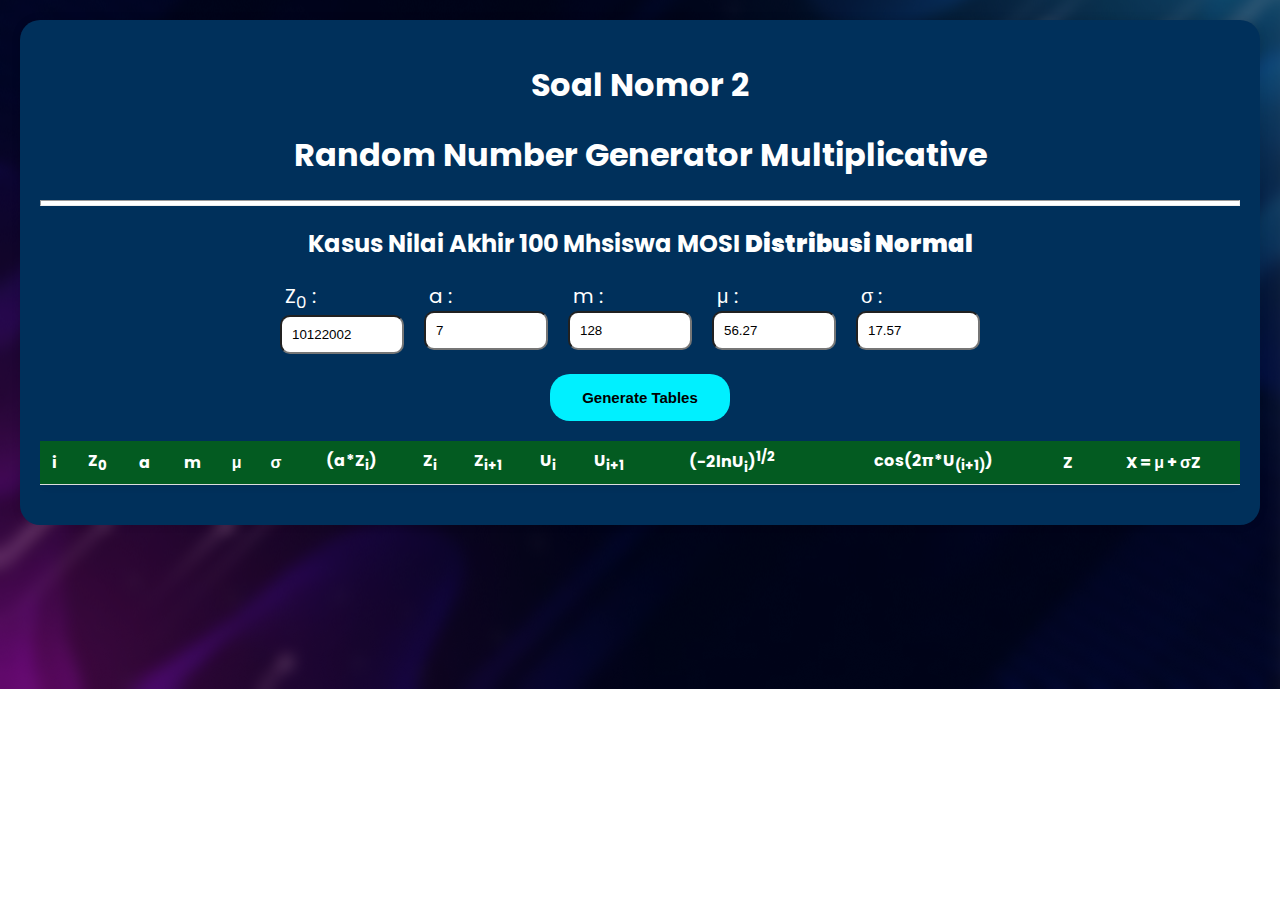
<file: index.html>
<!DOCTYPE html>
<html lang="en">
  <head>
    <meta charset="UTF-8" />
    <meta name="viewport" content="width=device-width, initial-scale=1.0" />
    <title>Random Number Generator</title>
    <link rel="stylesheet" href="src/style.css" />
    <link
      href="https://fonts.googleapis.com/css2?family=Poppins:wght@300;400;500;600;700&display=swap"
      rel="stylesheet"
    />
    <link rel="stylesheet" href="src/responsive.css" />
  </head>

  <body>
    <div class="container">
      <h1>Soal Nomor 2</h1>
      <h1>Random Number Generator Multiplicative</h1>
      <hr />
      <h2>Kasus Nilai Akhir 100 Mhsiswa MOSI <b>Distribusi Normal</b></h2>
      <div class="input-section">
        <section>
          <label for="Z0">Z<sub>0</sub> :</label>
          <input type="number" id="Z0" name="Z0" value="10122002" />
        </section>
        <section>
          <label for="a">a :</label>
          <input type="number" id="a" name="a" value="7" />
        </section>
        <section>
          <label for="m">m :</label>
          <input type="number" id="m" name="m" value="128" />
        </section>
        <section>
          <label for="mu">μ :</label>
          <input type="number" id="mu" name="mu" value="56.27" />
        </section>
        <section>
          <label for="sigma">σ :</label>
          <input type="number" id="sigma" name="sigma" value="17.57" />
        </section>
      </div>
      <button onclick="generateTables()" class="btn-number">
        Generate Tables
      </button>
      <div class="table-section">
        <table id="randomTable">
          <thead>
            <tr>
              <th>i</th>
              <th>Z<sub>0</sub></th>
              <th>a</th>
              <th>m</th>
              <th>μ</th>
              <th>σ</th>
              <th>(a*Z<sub>i</sub>)</th>
              <th>Z<sub>i</sub></th>
              <th>Z<sub>i+1</sub></th>
              <th>U<sub>i</sub></th>
              <th>U<sub>i+1</sub></th>
              <th>(-2lnU<sub>i</sub>)<sup>1/2</sup></th>
              <th class="cos">cos(2π*U<sub>(i+1)</sub>)</th>
              <th>Z</th>
              <th>X = μ + σZ</th>
            </tr>
          </thead>
          <tbody>
            <!-- Generated rows will go here -->
          </tbody>
        </table>
      </div>
    </div>
    <script src="src/scripts.js"></script>
  </body>
</html>
</file>
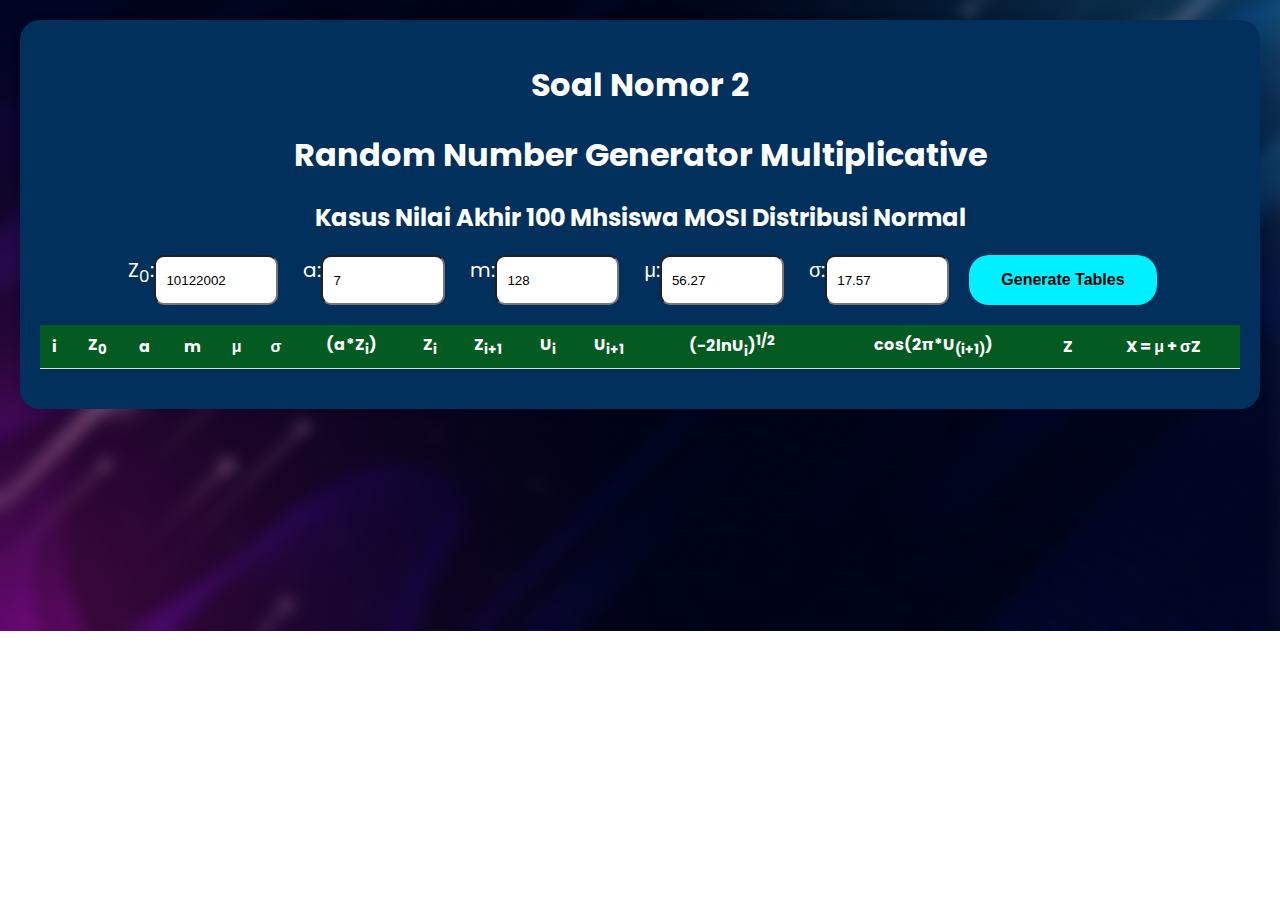
<file: programNo2.html>
<!DOCTYPE html>
<html lang="en">

<head>
    <meta charset="UTF-8">
    <meta name="viewport" content="width=device-width, initial-scale=1.0">
    <title>Random Number Generator</title>
    <link rel="stylesheet" href="src/style.css">
</head>

<body>
    <div class="container">
        <h1>Soal Nomor 2</h1>
        <h1>Random Number Generator Multiplicative</h1>
        <h2>Kasus Nilai Akhir 100 Mhsiswa MOSI Distribusi Normal</h2>
        <div class="input-section">
            <label for="Z0">Z<sub>0</sub>:</label>
            <input type="number" id="Z0" name="Z0" value="10122002">
            <label for="a">a:</label>
            <input type="number" id="a" name="a" value="7">
            <label for="m">m:</label>
            <input type="number" id="m" name="m" value="128">
            <label for="mu">μ:</label>
            <input type="number" id="mu" name="mu" value="56.27">
            <label for="sigma">σ:</label>
            <input type="number" id="sigma" name="sigma" value="17.57">
            <br><br>
            <button onclick="generateTables()">Generate Tables</button>
        </div>
        <div class="table-section">
            <table id="randomTable">
                <thead>
                    <tr>
                        <th>i</th>
                        <th>Z<sub>0</sub></th>
                        <th>a</th>
                        <th>m</th>
                        <th>μ</th>
                        <th>σ</th>
                        <th>(a*Z<sub>i</sub>)</th>
                        <th>Z<sub>i</sub></th>
                        <th>Z<sub>i+1</sub></th>
                        <th>U<sub>i</sub></th>
                        <th>U<sub>i+1</sub></th>
                        <th>(-2lnU<sub>i</sub>)<sup>1/2</sup></th>
                        <th>cos(2π*U<sub>(i+1)</sub>)</th>
                        <th>Z</th>
                        <th>X = μ + σZ</th>
                    </tr>
                </thead>
                <tbody>
                    <!-- Generated rows will go here -->
                </tbody>
            </table>
        </div>
    </div>
    <script src="src/scripts.js"></script>
</body>

</html>
</file>
<file: src/style.css>
@import url("https://fonts.googleapis.com/css2?family=Poppins:ital,wght@0,100;0,200;0,300;0,400;0,500;0,600;0,700;0,800;0,900;1,100;1,200;1,300;1,400;1,500;1,600;1,700;1,800;1,900&display=swap");

:root {
  --hijau: #035b21;
  --birutua: #00305b;
  --birumuda: #00f0ff;
}

hr {
  height: 4px;
  color: white;
  background-color: white;
}

body {
  font-family: "Poppins", sans-serif;
  color: white;
  background-image: url("img/bgNo1.png");
  background-size: cover;
  background-repeat: no-repeat;
  background-position: center center;
  margin: 0;
  padding: 20px;
}

button {
  background-color: #00f0ff;
  border: none;
  color: black;
  border-radius: 20px;
  padding: 15px 32px;
  font-weight: 800;
  text-align: center;
  text-decoration: none;
  display: inline-block;
  font-size: 16px;
  cursor: pointer;
}

button:hover {
  background-color: #007534;
  box-shadow: 0 12px 16px rgba(0, 0, 0, 0.24), 0 17px 50px rgba(0, 0, 0, 0.19);
  color: white;
}

.btn-number {
  display: flex;
  margin: 0 auto;
  font-size: 15px;
  margin-bottom: 20px;
}

.container {
  max-width: 1300px;
  border-radius: 20px;
  margin: auto;
  background: #00305b;
  padding: 20px;
  box-shadow: 0 0 10px rgba(0, 0, 0, 0.1);
}

h1,
h2 {
  text-align: center;
}

.input-section {
  text-align: center;
  margin-bottom: 20px;
  display: flex;
  justify-content: center;
}

.input-section section {
  /* background: salmon; */
  display: flex;
  flex-direction: column;
  /* background-color: #00305b; */
  text-align: start;
}

.input-section label {
  font-size: 20px;
  margin-left: 5px;
}

.input-section input {
  width: 100px;
  margin-right: 20px;
  padding: 10px;
  border-radius: 10px;
}

.table-section {
  /* width: 80%; */
  /* display: flex; */
  justify-content: center;
  position: relative;
  overflow: auto;
  max-height: 400px; /* Limit the height of the table section */
}

table {
  width: 100%;
  border-collapse: collapse;
  margin-bottom: 20px;
  border-radius: 10px;
  /* overflow: hidden; */
  box-shadow: 0 0 10px rgba(0, 0, 0, 0.1);
  color: black;
}

thead {
  background-color: var(--hijau);
  color: white;
  position: sticky;
  top: 0; /* Sticks the header to the top */
  z-index: 1; /* Ensure the header is above the table body */
}

th,
td {
  padding: 6px;
  text-align: center;
  border-bottom: 1px solid #ddd;
}

tbody {
  font-weight: 900;
  font-size: 9px;
}

tbody tr:nth-child(even) {
  background-color: wheat;
}

tbody tr {
  background-color: white;
}

tbody tr:hover {
  background-color: #e7e7e7;
  color: black;
}

label {
  font-size: 20px;
}

/* Styling scrollbar untuk WebKit */
::-webkit-scrollbar {
  width: 1px; /* Lebar scrollbar */
  height: 12px; /* Tinggi scrollbar */
}

::-webkit-scrollbar-track {
  background: #f1f1f1; /* Warna background track scrollbar */
}

::-webkit-scrollbar-thumb {
  background: #888; /* Warna thumb scrollbar */
  border-radius: 10px; /* Membuat sudut thumb melengkung */
}

::-webkit-scrollbar-thumb:hover {
  background: #555; /* Warna thumb scrollbar saat hover */
}

.table-scroll {
  max-height: 400px; /* Adjust as needed */
  overflow-y: auto;
}
</file>
<file: src/responsive.css>
@media (min-width: 320px) and (max-width: 576px) {
  .input-section {
    /* background-color: aqua; */
    text-align: center;
    margin-bottom: 20px;
    display: flex;
    flex-direction: column;
    justify-content: center;
  }

  .input-section section {
    /* background: salmon; */
    display: flex;
    flex-direction: column;
    margin: 0 auto;
    width: 80%;
    /* background-color: #00305b; */
    text-align: start;
  }

  .input-section section input {
    width: 80%;
    margin: 0 auto;
  }

  .input-section section label {
    margin-left: 25px;
  }

  th,
  td {
    border-bottom: 1px solid #ddd;
    /* border: 1px solid #ddd; */
    padding: 10px;
    width: 100%;
    text-align: center;
    /* white-space: normal; Allow text to wrap within cells */
    /* word-wrap: break-word; Ensure long words wrap to next line */
  }

  td {
    width: 100%;
    font-size: 10px;
  }

  th {
    background-color: #035b21;
    width: 100%;
    color: white;
    font-size: 12px;
  }
}

@media (min-width: 576px) and (max-width: 768px) {
  .input-section {
    /* background-color: aqua; */
    text-align: center;
    margin-bottom: 20px;
    display: flex;
    flex-direction: column;
    justify-content: center;
  }

  .input-section section {
    /* background: salmon; */
    display: flex;
    flex-direction: column;
    margin: 0 auto;
    width: 50%;
    /* background-color: #00305b; */
    text-align: start;
  }

  .input-section section input {
    width: 80%;
    margin: 0 auto;
  }

  .input-section section label {
    margin-left: 25px;
  }
}
</file>
